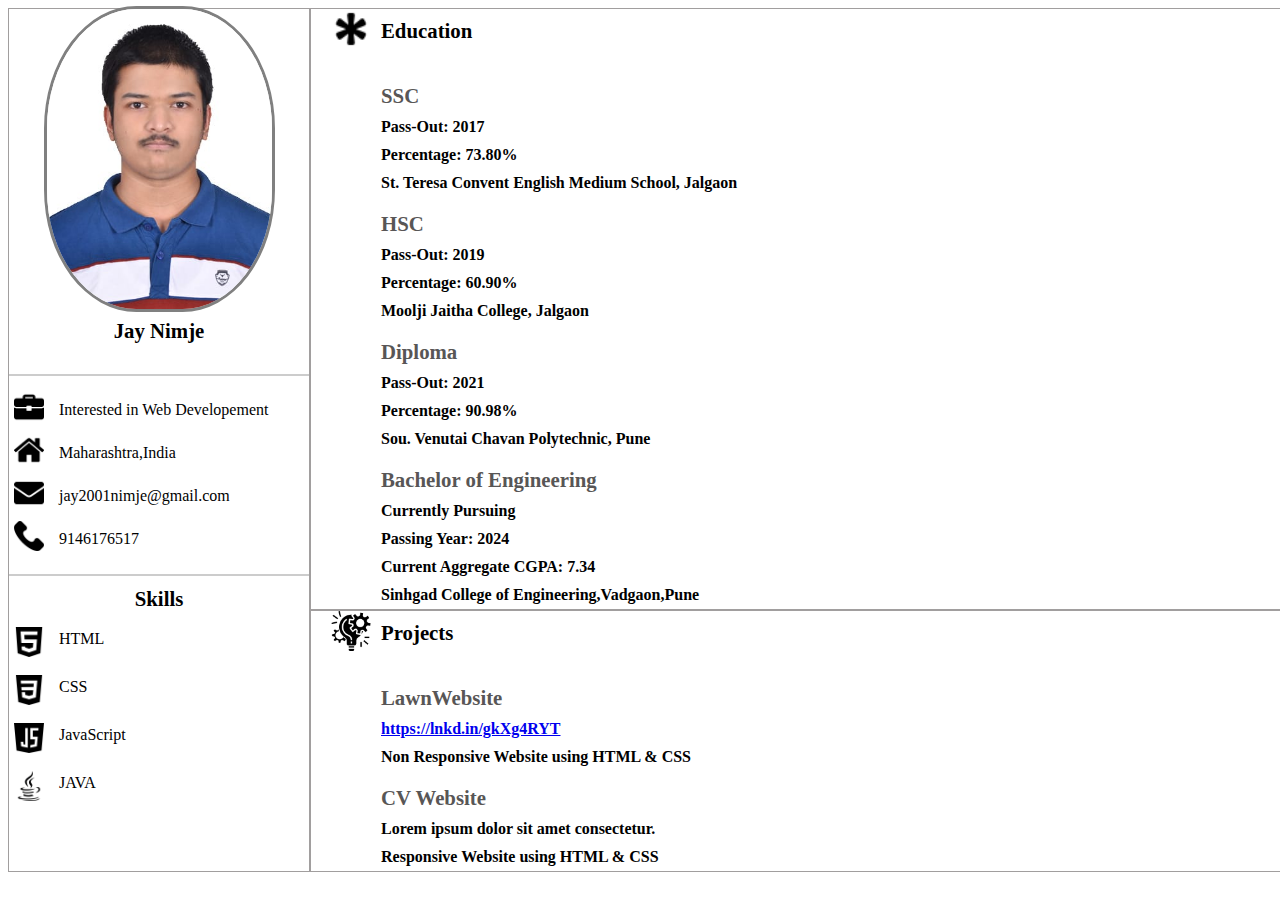
<file: index.html>
<!DOCTYPE html>
<html lang="en">
<head>
    <meta charset="UTF-8">
    <meta name="viewport" content="width=device-width, initial-scale=1.0">
    <title>CV</title>
    <link rel="stylesheet" href="design.css">
</head>
<body>
<div class="first">
    <div class="main">
        <div class="div1">
            <div class="div11">
                <img src="Profile.jpeg" alt="Profile" class="Profile">
            </div>
            <h3>Jay Nimje</h3>
            <hr class="horizontal-line"> 
            <div class="div12">
                <div class="div121">
                    <img src="briefcase.png" alt="bag" class="icon">
                    <p class="Info">Interested in Web Developement</p>
                </div>
                <div class="div121">
                    <img src="home.png" alt="home" class="icon">
                    <p class="Info">Maharashtra,India</p>
                </div>
                <div class="div121"> 
                    <img src="email.png" alt="email icon" class="icon">
                    <p class="Info">jay2001nimje@gmail.com</p>
                </div>
                <div class="div121">
                    <img src="phone-call.png" alt="phone icon" class="icon">
                    <p class="Info">9146176517</p>
                </div>
                <hr class="horizontal-line">
            </div>
            <h2>Skills</h2>
            <div class="div13">
                <div class="div131">
                    <img src="html.png" alt="HTML icon" class="icon">
                    <p class="Info">HTML</p>
                </div>
                <div class="div131">
                    <img src="css-3.png" alt="CSS icon" class="icon">
                    <p class="Info">CSS</p>
                </div>
                <div class="div131">
                    <img src="java-script.png" alt="java-script icon" class="icon">
                    <p class="Info">JavaScript</p>
                </div>
                <div class="div131">
                    <img src="java-logo.png" alt="JAVA icon" class="icon">
                    <p class="Info">JAVA</p>
                </div>
                
            </div>
            
        </div>
        
        <div class="div2">
            <div class="div21">
                <div class="div121">
                    <img src="asterisk.png" alt="bag icon" class="titleicon">
                    <p class="title"><b>Education</b></p>
                </div>
                <h2 class="header">SSC</h2>
                <h4 class="subheader">Pass-Out: 2017</h4>
                <h4 class="subheader">Percentage: 73.80%</h4>
                <h4 class="subheader">St. Teresa Convent English Medium School, Jalgaon</h4>
                
                <h2 class="header">HSC</h2>
                <h4 class="subheader">Pass-Out: 2019</h4>
                <h4 class="subheader">Percentage: 60.90% </h4>
                <h4 class="subheader">Moolji Jaitha College, Jalgaon</h4>
                
                <h2 class="header">Diploma</h2>
                <h4 class="subheader">Pass-Out: 2021</h4>
                <h4 class="subheader">Percentage: 90.98% </h4>
                <h4 class="subheader">Sou. Venutai Chavan Polytechnic, Pune</h4>

                <h2 class="header">Bachelor of Engineering</h2>
                <h4 class="subheader">Currently Pursuing</h4>
                <h4 class="subheader">Passing Year: 2024</h4>
                <h4 class="subheader">Current Aggregate CGPA: 7.34 </h4>
                <h4 class="subheader">Sinhgad College of Engineering,Vadgaon,Pune</h4>
            </div> 
            <div class="div21">
                <div class="div121">
                    <img src="project-management.png" alt="bulb icon" class="titleicon">
                    <p class="title"><b>Projects</b></p>
                </div>
                <h2 class="header">LawnWebsite</h2>
                <h4 class="subheader"> <a href="https://lnkd.in/gkXg4RYT" target="_blank"> https://lnkd.in/gkXg4RYT </a> </h4>
                <h4 class="subheader">Non Responsive Website using HTML & CSS</h4>
                <h2 class="header">CV Website </h2>
                <h4 class="subheader">Lorem ipsum dolor sit amet consectetur.</a> </h4>
                <h4 class="subheader">Responsive Website using HTML & CSS</h4>
                
            </div>
        </div>
    </div>
</div>



    
    
    
</body>
</html>
</file>
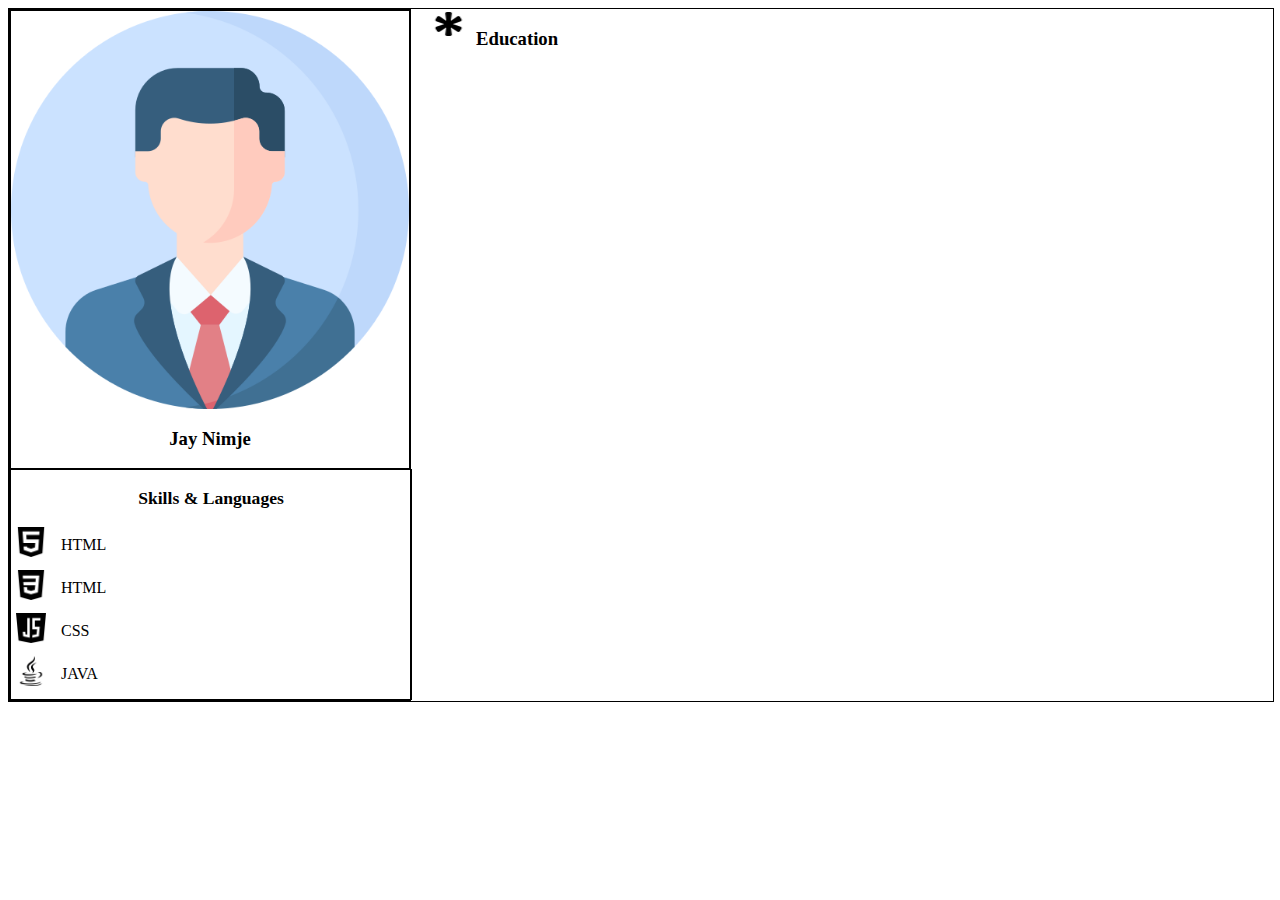
<file: Practice.html>
<!DOCTYPE html>
<html lang="en">
<head>
    <meta charset="UTF-8">
    <meta name="viewport" content="width=device-width, initial-scale=1.0">
    <title>Document</title>
    <link rel="stylesheet" href="jont.css">
</head>
<body>
    <div class="main">
        <div class="parent">
            <div class="div1">
                <div class="div11">
                    <img src="Profile Pic.png" alt="Profile" class="Profile">
                    <div class="name">
                        <h3>Jay Nimje</h3>
                    </div>
                </div>
                <div class="div12">
                    <div class="basic">
                        <p> <b>Skills & Languages</b> </p>
                    </div>
                    <div class="div111">
                        <img src="html.png" alt="HTML icon" class="icon">
                        <p class="Info">HTML</p>
                    </div>
                    <div class="div111">
                        <img src="css-3.png" alt="CSS icon" class="icon">
                        <p class="Info">HTML</p>
                    </div>
                    <div class="div111">
                        <img src="java-script.png" alt="JavaScript icon" class="icon">
                        <p class="Info">CSS</p>
                    </div>
                    <div class="div111">
                        <img src="java-logo.png" alt="java-logo" class="icon">
                        <p class="Info">JAVA</p>
                    </div>
                </div>
            </div>
            <div class="div2"> 
                <div class="div21">
                    <img src="asterisk.png" alt="bag icon" class="titleicon">
                    <h3>Education</h3>
                </div>
                <div class=""></div>

            </div>
        </div>
        
    </div>
    
</body>
</html>
</file>
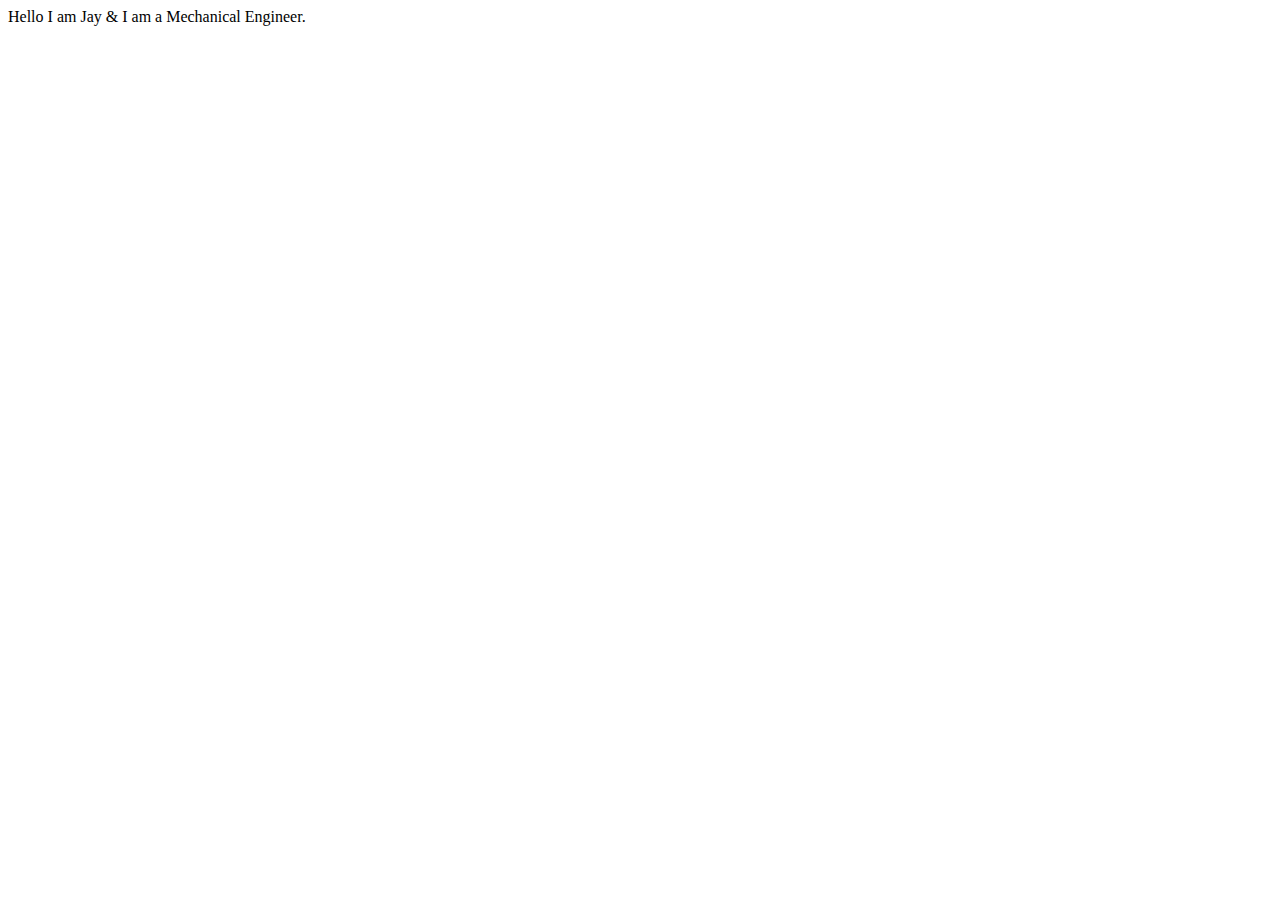
<file: Practice1.html>
<!DOCTYPE html>
<html lang="en">
<head>
    <meta charset="UTF-8">
    <meta name="viewport" content="width=device-width, initial-scale=1.0">
    <title>Apna College</title>
</head>
<body>
    Hello I am Jay &amp; I am a Mechanical Engineer.
    
</body>
</html>
</file>
<file: design.css>
/* *************************** The Below CSS elements are for the First Div and Its Sub Div's***************************** */
.main{
  display: flex;
  flex-direction: row;
  float: left;
  width: 100%;
}
.body{
  margin: 0px;
}

.div1{
    display: flex;
    width: 300px;
    flex: 1;
    
  
    flex-direction: column;
    border: #a19e9e solid;
    border-width: 1px;
}
.div11 {
  display: flex;
  justify-content: center; /* Center horizontally */
  align-items: center; /* Center vertically */
  height: 300px;
  width: 300px;
}

.Profile {
  max-width: 100%;
  max-height: 100%;
  border-radius: 40%;
  border-style:solid;
  border-color:grey;
}
h3 {
    margin-top: 10px;
    font-size: 1.3em; 
    align-self: center;
  }
hr.horizontal-line {
    height: 1px;
    border: none;
    border-top: 2px solid #ccc;
    margin: 10px 0; 
}

.div12{
    display: flex;
    margin-top: 5px;
    flex-direction: column;
    
}
.div121{
    display: flex;
    flex-direction: row;
    
}
.Info{
    margin-left: 15px;
    margin-top: 9px;
    
}
.icon {
    height:30px;
    width: 30px;
    margin-left: 5px; 
}
h2 {
    margin-bottom: 5px;
    margin-top: 0px;  
    font-size: 1.3em;
    align-self: center;
}
.div13 {
    display: flex;
    flex-direction: column;
    margin-top: 5px; 
}
  
.div131{
    display: flex;
    align-items: center; 
    margin-bottom: 5px; 
}



/* ***************************************************************************************************************************************** */
/* **********************************************This below Code is for div2 and its sub div************************************************ */

.div2{
  display: flex;
  flex-direction: column;
  height:fit-content;
  width: 1100px;
  flex: 1;
  
}
.div21{
  width: 1100px;
  border: #a19e9e solid;
  border-width: 1px;
}

.titleicon{
  height:40px;
  width: 40px;
  margin-left: 20px;
  margin-right: 10px;
  display: inline-block;
  
}
.title{
  margin-top: 10px;
  margin-right: 5px;
  font-size: 1.5em;
  display: inline-block;
  font-size: 1.3em;
}
.header{
  color: #585656;
  margin-left: 70px;
  margin-top: 20px;
  display: block;
}
.subheader{
  margin-left: 70px;
  display: block;
  margin-top: 10px;
  margin-bottom: 5px;
}
.Description{
  margin-left: 70px;
}
/* *****************************************************************THis Section is for Div 3 and its elements********************************************************************************/




/*******************************************************************Media Query For the Responisve Design ***************************************************************************/
@media (max-width: 544px) {
    .main {
      padding: 20px; 
      flex-direction: column;
    }
    .div1 {
      width: 100%; 
      word-wrap: break-word;
    }
    .div11 {
      height: auto;
      width: 100%; 
    }
    .Profile {
      width: 100%; 
      height: 100%;
    }
    .div2{
      display: flex;
      flex-wrap: wrap;
      flex-direction: column;
      height:fit-content;
      width: 100%;
    }
    .div21{
      width: 100%;
      border: #a19e9e solid;
      border-width: 1px;
      flex-wrap: wrap;
    }
  }
</file>
<file: jont.css>
.main{
    width: 100%;
}
.parent{
    width: 100%;
    border-style: solid;
    border-color: black;
    display: flex;
    flex-direction: row;
    border-width: 1px;
}
.div1{
    border-style: solid;
    border-color: black;
    border-width: 1px;
    width: 400px;
    position: relative;
}
.div11{
    display: flex;
    height:max-content;
    width:fit-content;
    flex-direction: column;
    align-items: center;
    border-style:solid;
    border-color: black;
    border-width: 1px;
}
.div12{
    display: flex;
    height:max-content;
    width: 400px;
    flex-direction: column;
    border-style:solid;
    border-color: black;
    border-width: 1px;

}
.Profile{
    max-width: 100%;
    max-height: 100%;
}
.basic{
    text-align: center;
    font-size: 1.1em;

}

.div111{
    display: flex;
    flex-direction: row;
}
.icon{
    height:30px;
    width: 30px;
    margin-left: 5px; 
}
.Info{
    margin-left: 15px;
    margin-top: 9px;
}

/* *********************************************************Div 2 CSS  ********************************************************************* */
.div2{
    width:100%;
}
.div21{
    display: flex;
    flex-direction: row;
}
.div21.h3{
    font-size: 1.2em;
}
.titleicon{
    height:30px;
    width: 35px;
    margin-left: 20px;
    margin-right: 10px;
    display: inline-block;
    
}
.title{
    margin-top: 10px;
    margin-right: 5px;
    font-size: 1.5em;
    display: inline-block;
    font-size: 1em;
}
</file>
